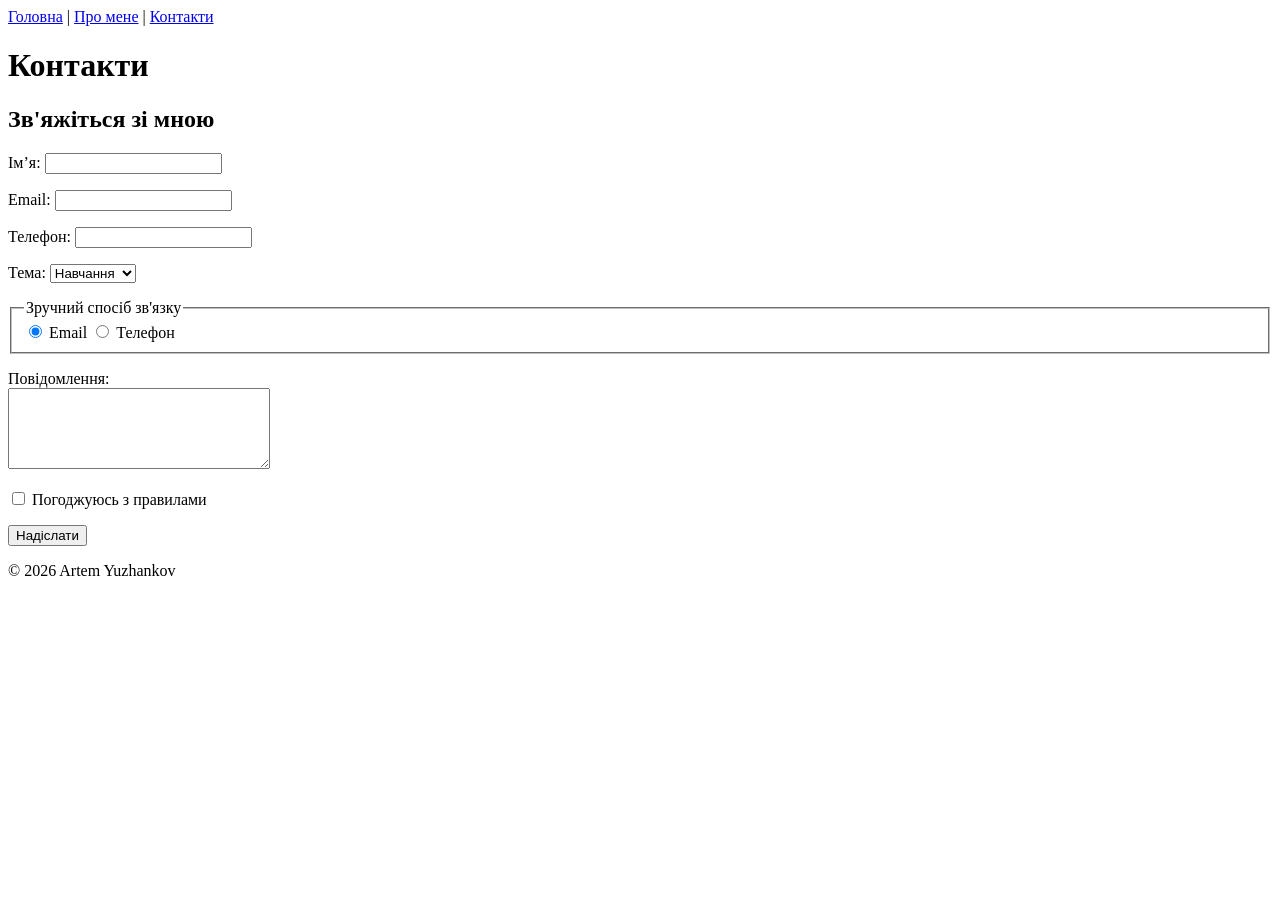
<file: lab01-html/pages/contact.html>
<!DOCTYPE html>
<html lang="uk">
<head>
<meta charset="UTF-8">
<meta name="viewport" content="width=device-width, initial-scale=1.0">
<title>Контакти</title>
</head>

<body>

<header>
<nav>
<a href="../index.html">Головна</a> |
<a href="about.html">Про мене</a> |
<a href="contact.html">Контакти</a>
</nav>
</header>

<main>

<h1>Контакти</h1>

<form action="./submit.html" method="get">

<h2>Зв'яжіться зі мною</h2>

<p>
<label for="name">Ім’я:</label>
<input id="name" name="name" type="text" required minlength="2">
</p>

<p>
<label for="email">Email:</label>
<input id="email" name="email" type="email" required>
</p>

<p>
<label for="phone">Телефон:</label>
<input id="phone" name="phone" type="tel">
</p>

<p>
<label for="topic">Тема:</label>
<select id="topic" name="topic">
<option value="study">Навчання</option>
<option value="work">Співпраця</option>
<option value="other">Інше</option>
</select>
</p>

<fieldset>
<legend>Зручний спосіб зв'язку</legend>

<label>
<input type="radio" name="contactWay" value="email" checked>
Email
</label>

<label>
<input type="radio" name="contactWay" value="phone">
Телефон
</label>

</fieldset>

<p>
<label for="message">Повідомлення:</label><br>
<textarea id="message" name="message" rows="5" cols="30"></textarea>
</p>

<p>
<label>
<input type="checkbox" name="agree" required>
Погоджуюсь з правилами
</label>
</p>

<button type="submit">Надіслати</button>

</form>

</main>

<footer>
<p>© 2026 Artem Yuzhankov</p>
</footer>

</body>
</html>
</file>
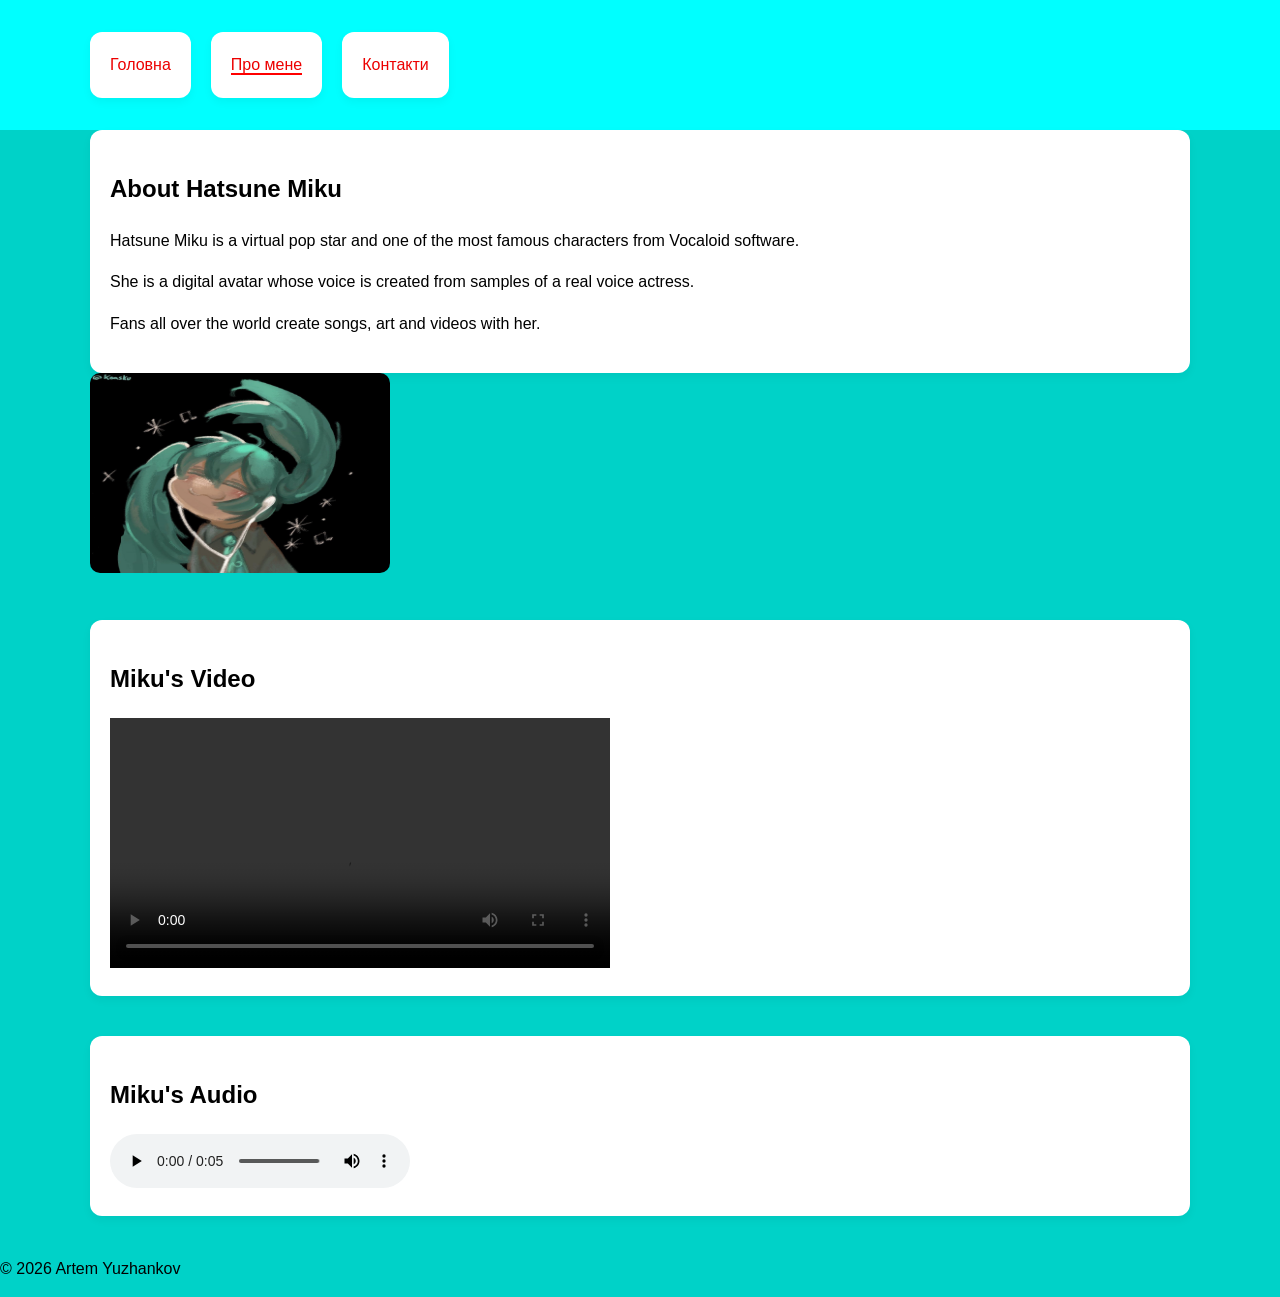
<file: lab02-CSS/pages/about.html>
<!DOCTYPE html>
<html lang="uk">
<head>
  <meta charset="UTF-8">
  <title>About Miku</title>
  <link rel="stylesheet" href="../styles/style.css">
  <link rel="stylesheet" href="../styles/responsive.css">
</head>

<body>

<header class="site-header">
  <div class="container">
    <ul class="nav-list">
      <div class="two-column card">
        <li><a href="../index.html">Головна</a></li> 
      </div>
      <div class="two-column card">
      <li><a href="./about.html" class="active">Про мене</a></li>
      </div>
      <div class="two-column card">
        <li><a href="./contact.html">Контакти</a></li>
      </div> 
    </ul>
  </div>
</header>

<main class="container">

  <div class="two-column card">

    <section>
      <h1>About Hatsune Miku</h1>

      <p>
        Hatsune Miku is a virtual pop star and one of the most famous characters
        from Vocaloid software.
      </p>

      <p>
        She is a digital avatar whose voice is created from samples of a real
        voice actress.
      </p>

      <p>
        Fans all over the world create songs, art and videos with her.
      </p>
    </section>
  </div>
    <div class="image-block">
      <img src="../assets/img/photo2.jpg" alt="Hatsune Miku" width="300" height="200">
    </div>

  <section class="section card">
    <h2>Miku's Video</h2>

    <video controls>
      <source src="../assets/media/video2.mp4" type="video/mp4" >
    </video>
  </section>

  <section class="section card">
    <h2>Miku's Audio</h2>

    <audio controls>
      <source src="../assets/media/voice1.mp3" type="audio/mpeg">
    </audio>
  </section>

</main>

<footer class="site-footer">
  <p>© 2026 Artem Yuzhankov</p>
</footer>

</body>
</html>
</file>
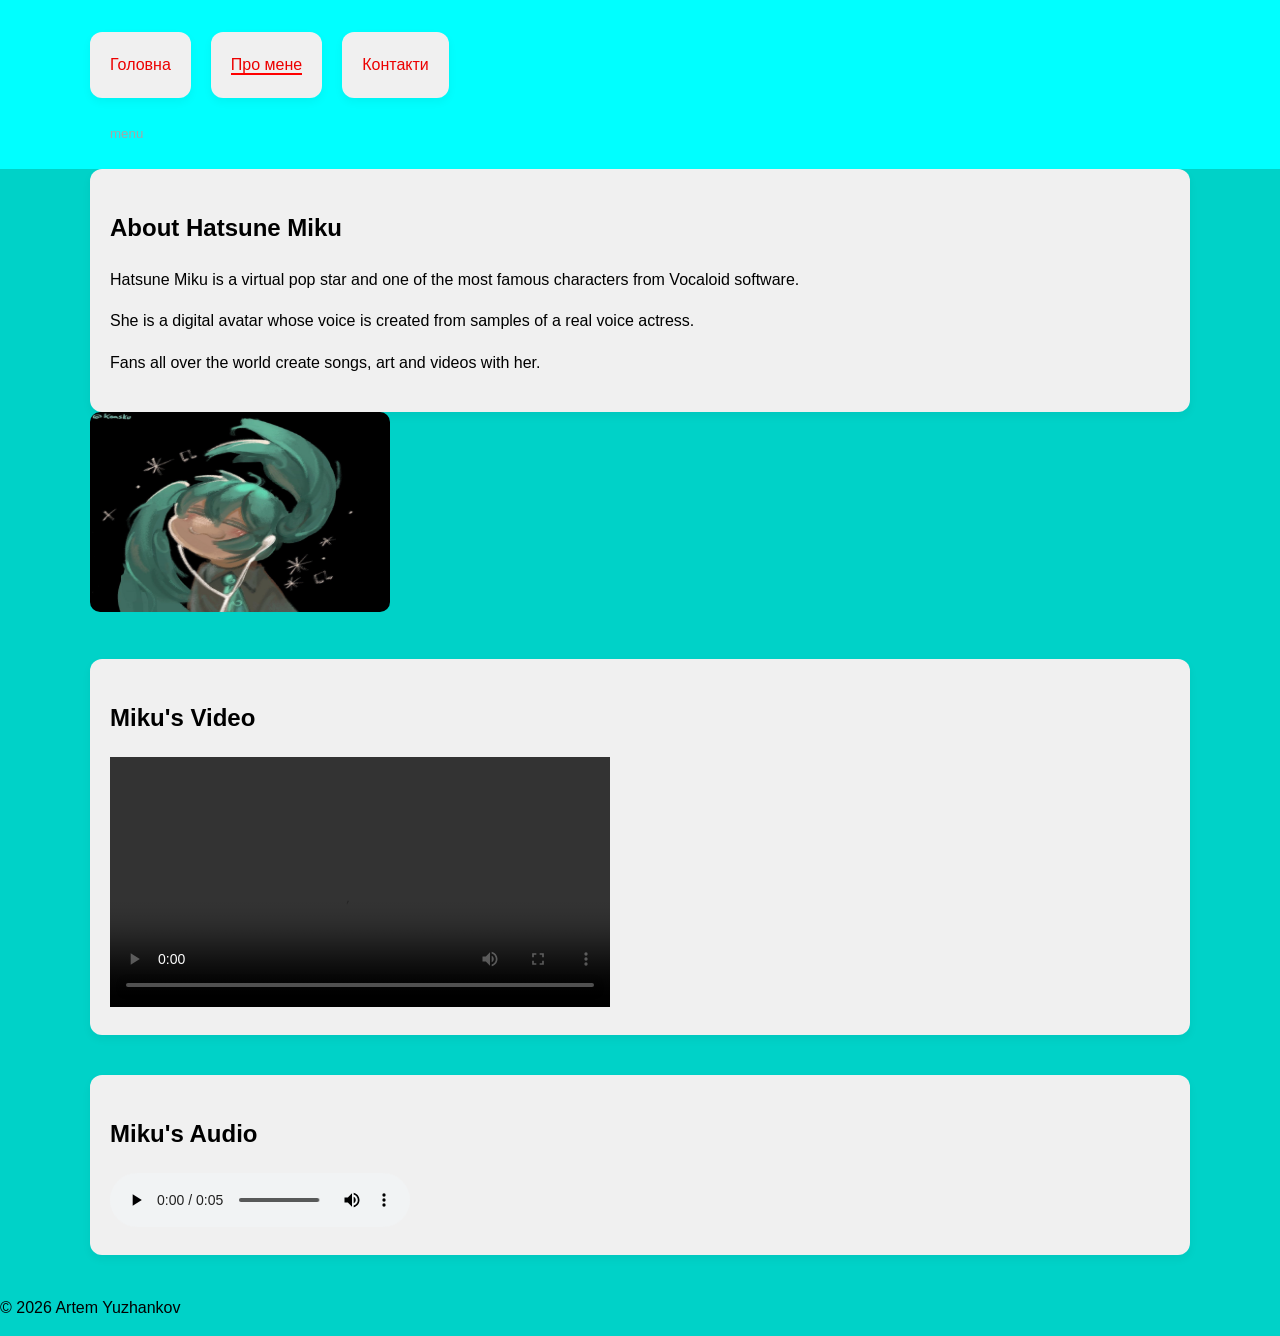
<file: lab3-js/pages/about.html>
<!DOCTYPE html>
<html lang="uk">
<head>
  <meta charset="UTF-8">
  <title>About Miku</title>

  <link rel="stylesheet" href="../styles/style.css">
  <link rel="stylesheet" href="../styles/responsive.css">

  <script src="../js/ui.js" defer></script>
  <script src="../js/contact.js" defer></script>
  <script src="../js/main.js" defer></script>
</head>

<body>

<header class="site-header">
  <div class="container">
    <ul class="nav-list">
      <div class="two-column card">
        <li><a href="../index.html">Головна</a></li> 
      </div>
      <div class="two-column card">
      <li><a href="./about.html" class="active">Про мене</a></li>
      </div>
      <div class="two-column card">
        <li><a href="./contact.html">Контакти</a></li>
      </div> 
    </ul>
    <div class="menu_panel">
        <button class="menu-toggle" aria-expanded="false">menu</button>

          <div class="menu-content">
            <button class="theme-toggle">Тема</button>

            <div class="accordion-item"> 
              <button class="accordion-header">Q&A</button>
            <div class="accordion-content">Якщо маєте питання завжди можете звернутись та запитати про це</div>
          </div>
        </div>
      </div>
  </div>
</header>

<main class="container">

  <div class="two-column card">

    <section>
      <h1>About Hatsune Miku</h1>

      <p>
        Hatsune Miku is a virtual pop star and one of the most famous characters
        from Vocaloid software.
      </p>

      <p>
        She is a digital avatar whose voice is created from samples of a real
        voice actress.
      </p>

      <p>
        Fans all over the world create songs, art and videos with her.
      </p>
    </section>
  </div>
    <div class="image-block">
      <img src="../assets/img/photo2.jpg" alt="Hatsune Miku" width="300" height="200">
    </div>

  <section class="section card">
    <h2>Miku's Video</h2>

    <video controls>
      <source src="../assets/media/video2.mp4" type="video/mp4" >
    </video>
  </section>

  <section class="section card">
    <h2>Miku's Audio</h2>

    <audio controls>
      <source src="../assets/media/voice1.mp3" type="audio/mpeg">
    </audio>
  </section>

</main>

<footer class="site-footer">
  <p>© 2026 Artem Yuzhankov</p>
</footer>

</body>
</html>
</file>
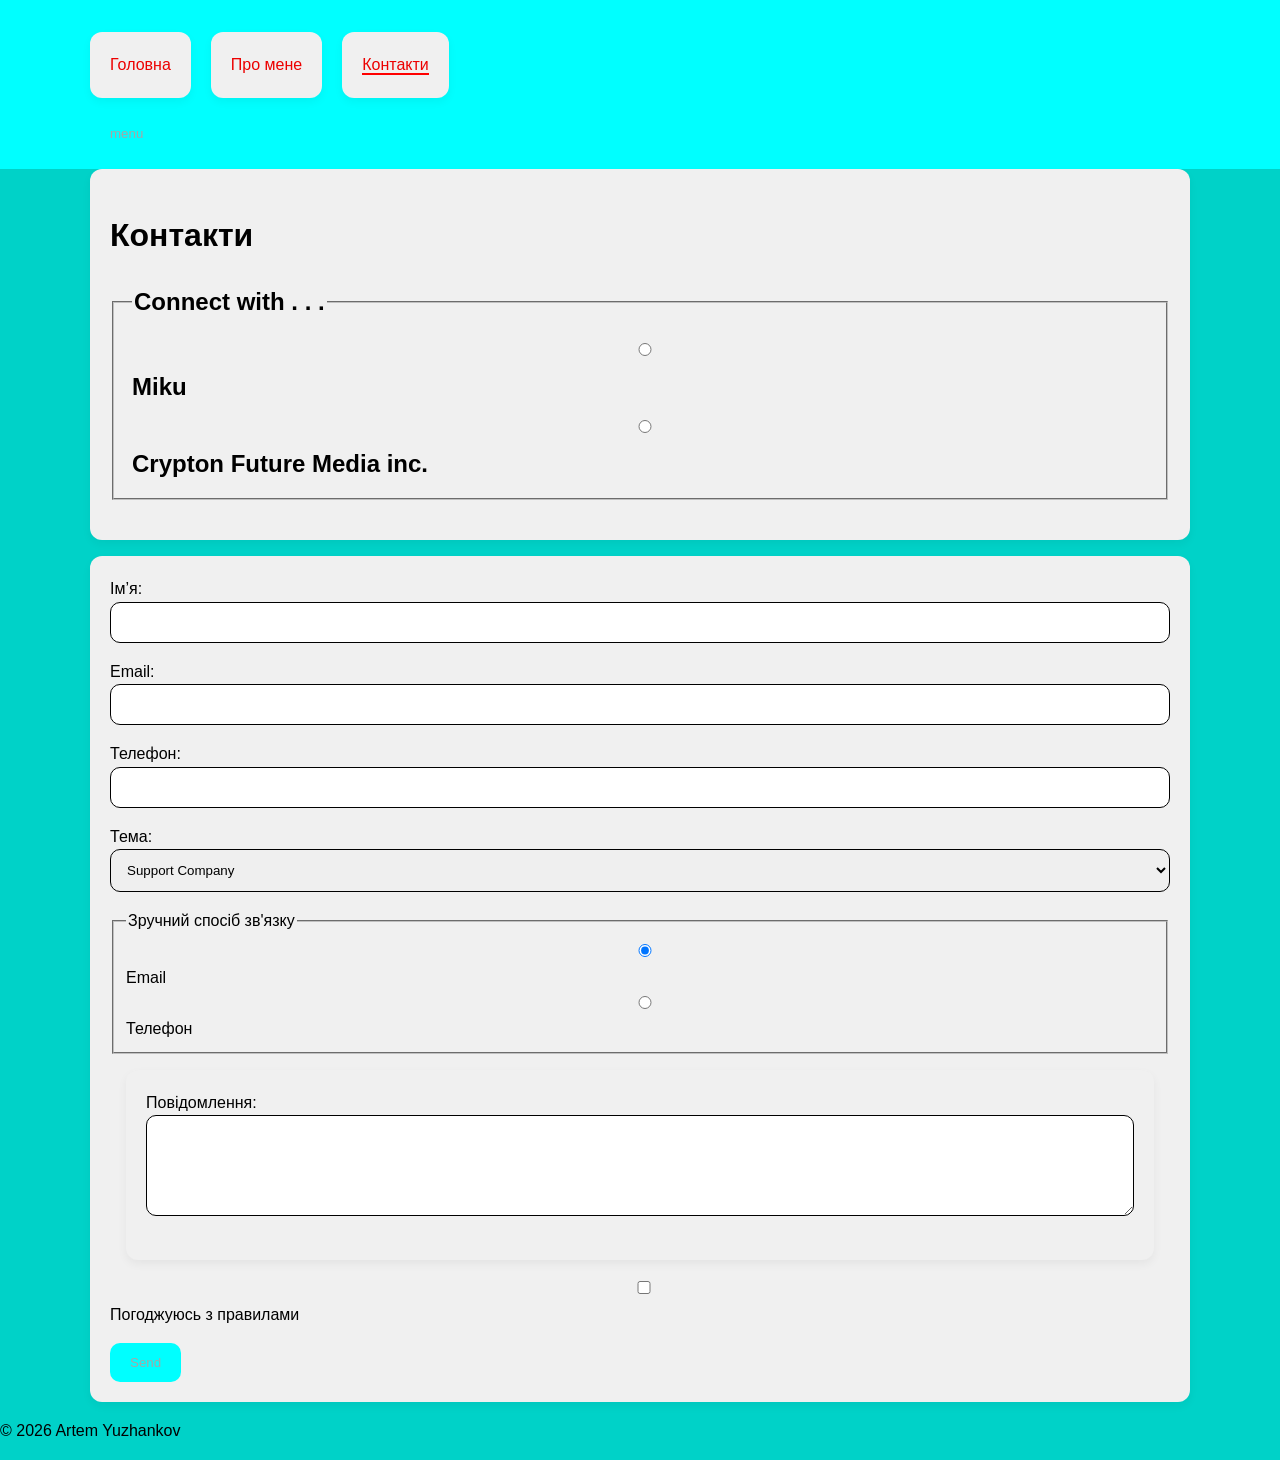
<file: lab3-js/pages/contact.html>
<!DOCTYPE html>
<html lang="uk">
<head>
  <meta charset="UTF-8">
  <title>About Miku</title>

  <link rel="stylesheet" href="../styles/style.css">
  <link rel="stylesheet" href="../styles/responsive.css">

  <script src="../js/ui.js" defer></script>
  <script src="../js/contact.js" defer></script>
  <script src="../js/main.js" defer></script>
</head>

<body>

<header class="site-header">
  <div class="container">
    <ul class="nav-list">
      <div class="two-column card">
        <li><a href="../index.html">Головна</a></li> 
      </div>
      <div class="two-column card">
      <li><a href="./about.html">Про мене</a></li>
      </div>
      <div class="two-column card">
        <li><a href="./contact.html" class="active">Контакти</a></li>
      </div> 
    </ul>
    <div class="menu_panel">
        <button class="menu-toggle" aria-expanded="false">menu</button>

          <div class="menu-content">
            <button class="theme-toggle">Тема</button>

            <div class="accordion-item"> 
              <button class="accordion-header">Q&A</button>
            <div class="accordion-content"> Якщо анкета не надіслалась, скоріш за все ви не заповнили якийсь пункт</div>
          </div>
        </div>
      </div>
  </div>
</header>

<main>
<div class="container">
        <div class="two-column card">
<h1>Контакти</h1>

<form action="./submit.html" method="get">

<h2>
<fieldset>
<legend>Connect with . . .</legend>

<label>
<input type="radio" name="contactWay" value="email" checked>
Miku
</label>
<label>
<input type="radio" name="contactWay" value="phone">
Crypton Future Media inc.
</label>
</fieldset>
</h2>
</div>
</div>
<p>        
        <div class="container">
        <div class="two-column card">
<label for="name">Ім’я:</label>
<input id="name" name="name" type="text" required minlength="2">
</p>

<p>
<label for="email">Email:</label>
<input id="email" name="email" type="email" required>
</p>

<p>
<label for="phone">Телефон:</label>
<input id="phone" name="phone" type="tel">
</p>

<p>
<label for="topic">Тема:</label>
<select id="topic" name="topic">
<option value="study">Support Company</option>
<option value="work">Told Fan</option>
<option value="other">Anything</option>
</select>
</p>

<fieldset>

<legend>Зручний спосіб зв'язку</legend>

<label>
<input type="radio" name="contactWay" value="email" checked>
Email
</label>

<label>
<input type="radio" name="contactWay" value="phone">
Телефон
</label>

</fieldset>

<p>
           <div class="container">
        <div class="two-column card">
<label for="message">Повідомлення:</label><br>
<textarea id="message" name="message" rows="5" cols="30"></textarea>
</p>
</div>
</div>
<p>
<label>
<input type="checkbox" name="agree" required>
Погоджуюсь з правилами
</label>
</p>

<button type="submit">Send</button>
</div>
</div>
</form>

</main>

<footer>
<p>© 2026 Artem Yuzhankov</p>
</footer>

</body>
</html>
</file>
<file: lab02-CSS/styles/style.css>
:root {
  --color-primary: #00ffff;
  --color-accent: #ff0000;
  --color-bg: #00d2c8;
  --color-surface: hsl(0, 0%, 100%);
  --color-text: #000000;
  --color-border: #000000;
}

*,
*::before,
*::after {
  box-sizing: border-box;
}

body {
  margin: 0;
  font-family: Arial, sans-serif;
  line-height: 1.6;
  color: var(--color-text);
  background-color: var(--color-bg);
}

.container {
  width: min(1100px, calc(100% - 32px));
  margin: 0 auto;
}
.site-header {
  background: var(--color-primary);
  color: rgba(0, 166, 166, 0.697);
  padding: 16px 0;
}

.nav-list {
  display: flex;
  gap: 20px;
  list-style: none;
  padding: 0;
}

.nav-list a {
  color: rgb(236, 0, 0);
  text-decoration: none;
}

.nav-list a:hover {
  color: var(--color-accent);
}

.nav-list a.active {
  border-bottom: 2px solid var(--color-accent);
}

.section {
  margin: 40px 0;
}

.card {
  background: var(--color-surface);
  padding: 20px;
  border-radius: 12px;
  box-shadow: 0 4px 10px rgba(0,0,0,0.05);
}

img {
  max-width: 100%;
  border-radius: 10px;
}

table {
  width: 100%;
  border-collapse: collapse;
}

th {
  background: var(--color-primary);
  color: rgb(255, 255, 255);
}

td, th {
  padding: 10px;
  border: 1px solid var(--color-border);
}

tr:nth-child(even) {
  background: #f1f5f9;
}

.flex {
  display: flex;
  gap: 20px;
  flex-wrap: wrap;
}

video {
  width: 100%;
  max-width: 500px;
}

.form-group {
  margin-bottom: 15px;
}

input,
select,
textarea {
  width: 100%;
  padding: 12px;
  border: 1px solid var(--color-border);
  border-radius: 10px;
}

input:focus,
textarea:focus {
  border-color: var(--color-primary);
}

button {
  background: var(--color-primary);
  color: rgb(255, 255, 255);
  padding: 12px 20px;
  border: none;
  border-radius: 10px;
  cursor: pointer;
}

button:hover {
  background: var(--color-accent);
}
</file>
<file: lab02-CSS/styles/responsive.css>
@media (max-width: 768px) {
  table {
    font-size: 14px;
  }
}
@media (max-width: 768px) {
  .card {
    padding: 15px;
  }
}
@media (max-width: 768px) {
  h1 {
    font-size: 24px;
  }

  h2 {
    font-size: 20px;
  }
}
@media (max-width: 768px) {
  .flex {
    flex-direction: column;
  }
}
@media (max-width: 768px) {
  .nav-list {
    flex-direction: column;
    gap: 10px;
  }

  .container {
    width: calc(100% - 20px);
  }
}
</file>
<file: lab3-js/styles/style.css>
:root {
  --color-primary: #00ffff;
  --color-accent: #ff0000;
  --color-bg: #00d2c8;
  --color-surface: hsl(0, 0%, 94%);
  --color-text: #000000;
  --color-border: #000000;
}

*,
*::before,
*::after {
  box-sizing: border-box;
}

body {
  margin: 0;
  font-family: Arial, sans-serif;
  line-height: 1.6;
  color: var(--color-text);
  background-color: var(--color-bg);
}

.container {
  width: min(1100px, calc(100% - 32px));
  margin: 0 auto;
}

.site-header {
  background: var(--color-primary);
  color: rgb(162, 0, 0);
  padding: 16px 0;
}

.nav-list {
  display: flex;
  gap: 20px;
  list-style: none;
  padding: 0;
}

.nav-list a {
  color: rgb(236, 0, 0);
  text-decoration: none;
}

.nav-list a:hover {
  color: var(--color-accent);
}

.nav-list a.active {
  border-bottom: 2px solid var(--color-accent);
}

.section {
  margin: 40px 0;
}

.card {
  background: var(--color-surface);
  padding: 20px;
  border-radius: 12px;
  box-shadow: 0 4px 10px rgba(0,0,0,0.05);
}

img {
  max-width: 100%;
  border-radius: 10px;
}

table {
  width: 100%;
  border-collapse: collapse;
}

th {
  background: var(--color-primary);
  color: rgb(255, 255, 255);
}

td, th {
  padding: 10px;
  border: 1px solid var(--color-border);
}

tr:nth-child(even) {
  background: #f1f5f9;
}

.flex {
  display: flex;
  gap: 20px;
  flex-wrap: wrap;
}

video {
  width: 100%;
  max-width: 500px;
}

.form-group {
  margin-bottom: 15px;
}

input,
select,
textarea {
  width: 100%;
  padding: 12px;
  border: 1px solid var(--color-border);
  border-radius: 10px;
}

input:focus,
textarea:focus {
  border-color: var(--color-primary);
}

button {
  background: var(--color-primary);
  color: rgb(166, 166, 166);
  padding: 12px 20px;
  border: none;
  border-radius: 10px;
  cursor: pointer;
}

button:hover {
  background: var(--color-accent);
}

.nav.open {
  display: block;
}

.theme-dark {
  background: #000000;
  color: #545454;
  button {
  background: var(--color-primary);
  color: rgb(163, 163, 163);
  padding: 12px 20px;
  border: none;
  border-radius: 10px;
  cursor: pointer;
  }

  .nav-list a {
  color: rgb(168, 1, 1);
  text-decoration: none;
  }

  :root {
  --color-primary: #009393;
  --color-accent: #920000;
  --color-bg: #00d2c8;
  --color-surface: hsl(0, 0%, 57%);
  --color-text: #000000;
  --color-border: #000000;
}
}

.is-active {
  font-weight: bold;
}

.modal {
  display: none;
}

.modal.open {
  display: block;
}

.accordion-content {
  display: none;
}

.accordion-item.active .accordion-content {
  display: block;
}

.menu-content {
  display: none;
}

.menu_panel.open .menu-content {
  display: block;
}

.accordion-content {
  display: none;
}

.accordion-item.open .accordion-content {
  display: block;
}
</file>
<file: lab3-js/styles/responsive.css>
@media (max-width: 768px) {
  table {
    font-size: 14px;
  }
}
@media (max-width: 768px) {
  .card {
    padding: 15px;
  }
}
@media (max-width: 768px) {
  h1 {
    font-size: 24px;
  }

  h2 {
    font-size: 20px;
  }
}
@media (max-width: 768px) {
  .flex {
    flex-direction: column;
  }
}
@media (max-width: 768px) {
  .nav-list {
    flex-direction: column;
    gap: 10px;
  }

  .container {
    width: calc(100% - 20px);
  }
}
</file>
